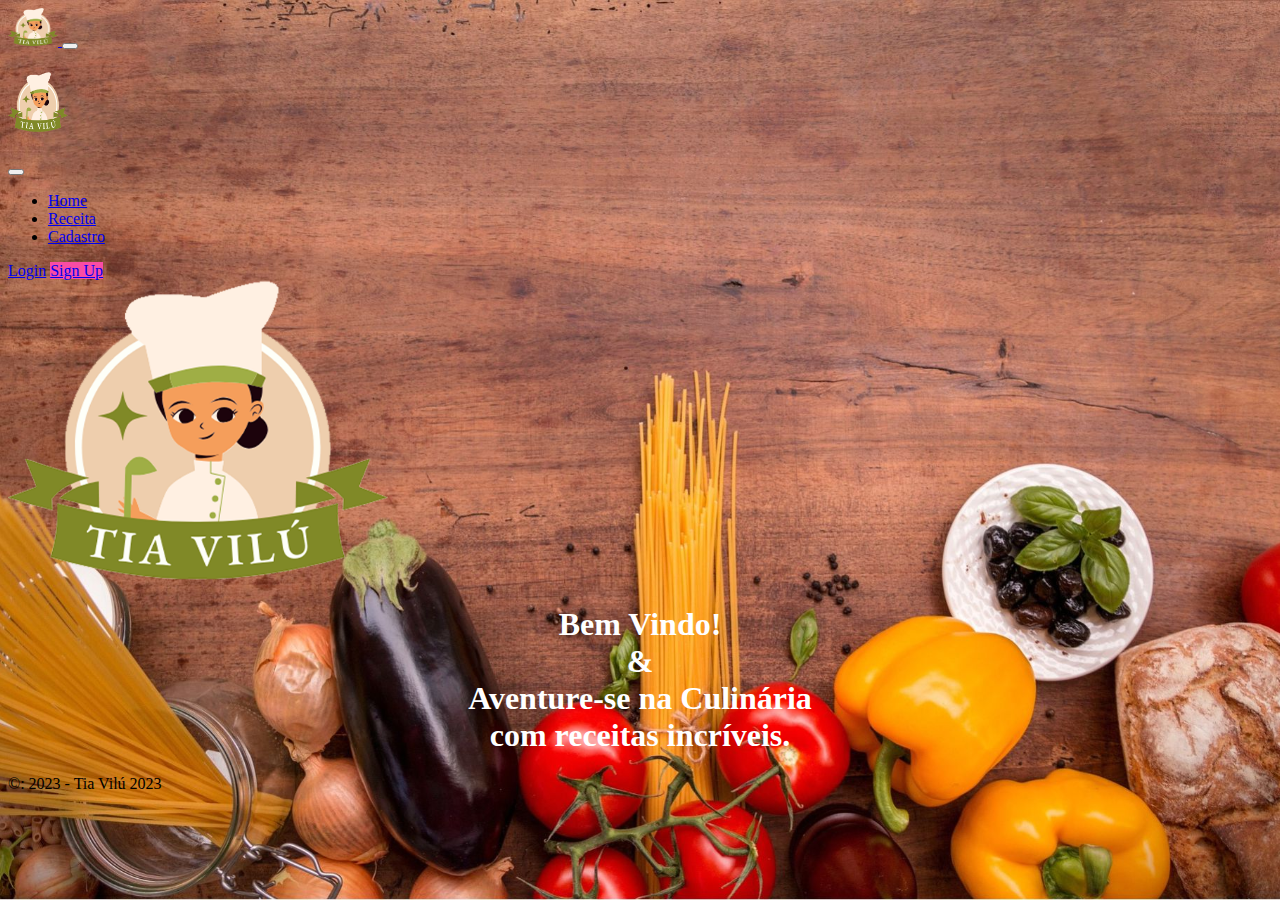
<file: index.html>
<!doctype html>
<html lang="pt-br">

<head>
    <meta charset="utf-8">
    <meta name="viewport" content="width=device-width, initial-scale=1">
    <link href="https://cdn.jsdelivr.net/npm/bootstrap@5.2.3/dist/css/bootstrap.min.css" rel="stylesheet"
        integrity="sha384-rbsA2VBKQhggwzxH7pPCaAqO46MgnOM80zW1RWuH61DGLwZJEdK2Kadq2F9CUG65" crossorigin="anonymous">

    <link rel="stylesheet" href="formatos.css">

    <title>Receitas da Tia Vilú</title>


</head>

<body class="vh-100 overflow-hidden">

    <header>
        <!-- NAVIBAR -->

    <nav class="navbar navbar-expand-lg bg-light">
        <div class="container">
            <!-- Logo -->
            <a class="navbar-brand" href="index.html">
                <img src="./img/TiaVilu.png" alt="" width="50" height="38">
            </a>
            <!-- Togle Btn -->
            <button class="navbar-toggler shadow-none border-0" type="button" data-bs-toggle="offcanvas"
                data-bs-target="#navbarOffcanvasLg" aria-controls="navbarOffcanvasLg">
                <span class="navbar-toggler-icon"></span>
            </button>

            <!-- SideBar -->
            <div class="sidebar offcanvas offcanvas-start" tabindex="-1" id="navbarOffcanvasLg"
                aria-labelledby="navbarOffcanvasLgLabel">

                <!-- SiderBar Header -->
                <div class="offcanvas-header">
                    <h5 class="offcanvas-title" id="offcanvasNavbarLabel">
                        <img src="./img/TiaVilu.png" alt="" width="60" height="60">
                    </h5>
                    <button type="button" class="btn-close" data-bs-dismiss="offcanvas" aria-label="Close"></button>
                </div>

                <!-- SiderBar Body -->
                <div class="offcanvas-body d-flex flex-column flex-lg-row p-4 p-lg-0">
                    <ul class="navbar-nav justify-content-start align-items-center fs-5 flex-grow-1 pe-3">
                        <li class="nav-item mx-2">
                            <a class="nav-link active fs-4" aria-current="page" href="index.html" >Home</a>
                        </li>
                        <li class="nav-item mx-2">
                            <a class="nav-link fs-5" href="./receitas.html">Receita</a>
                        </li>
                        <li class="nav-item mx-2">
                            <a class="nav-link fs-5" href="./cadastro.html">Cadastro</a>
                        </li>

                    </ul>
                    <!-- Login / Sign up -->
                    <div class="d-flex flex-column flex-lg-row justify-content-center align-items-center gap-3">
                        <a href="#login" class="text-black text-decoration-none">Login</a>
                        <a href="#signup" class="text-white text-decoration-none px-3 py-1 rounded-4" style="background-color: #f94ca4">Sign Up</a>
                    </div>
                </div>
            </div>
        </div>
        </div>
    </nav>
    </header>
    

    <main>
        <section class="w-100 vh-70 d-flex flex-column justify-content-center align-items-center text-black fs-1">
            <img src="./img/TiaVilu.png" alt="" width="380" height="300">
            <h1 class="bemvindo">Bem Vindo!<br>&<br>Aventure-se na Culinária<br>com receitas incríveis.</h1>
        </section>
    </main>

    <footer class="border-top fixed-bottom text-muted bg-light">
        <div class="container">
            <div class="row py-1">
                <div class="text-center text-md-center">
                    &copy: 2023 - Tia Vilú 2023
                </div>
            </div>
        </div>

    </footer>
    <script src="https://cdn.jsdelivr.net/npm/bootstrap@5.2.3/dist/js/bootstrap.bundle.min.js"
        integrity="sha384-kenU1KFdBIe4zVF0s0G1M5b4hcpxyD9F7jL+jjXkk+Q2h455rYXK/7HAuoJl+0I4"
        crossorigin="anonymous">
    </script>
</body>

</html>
</file>
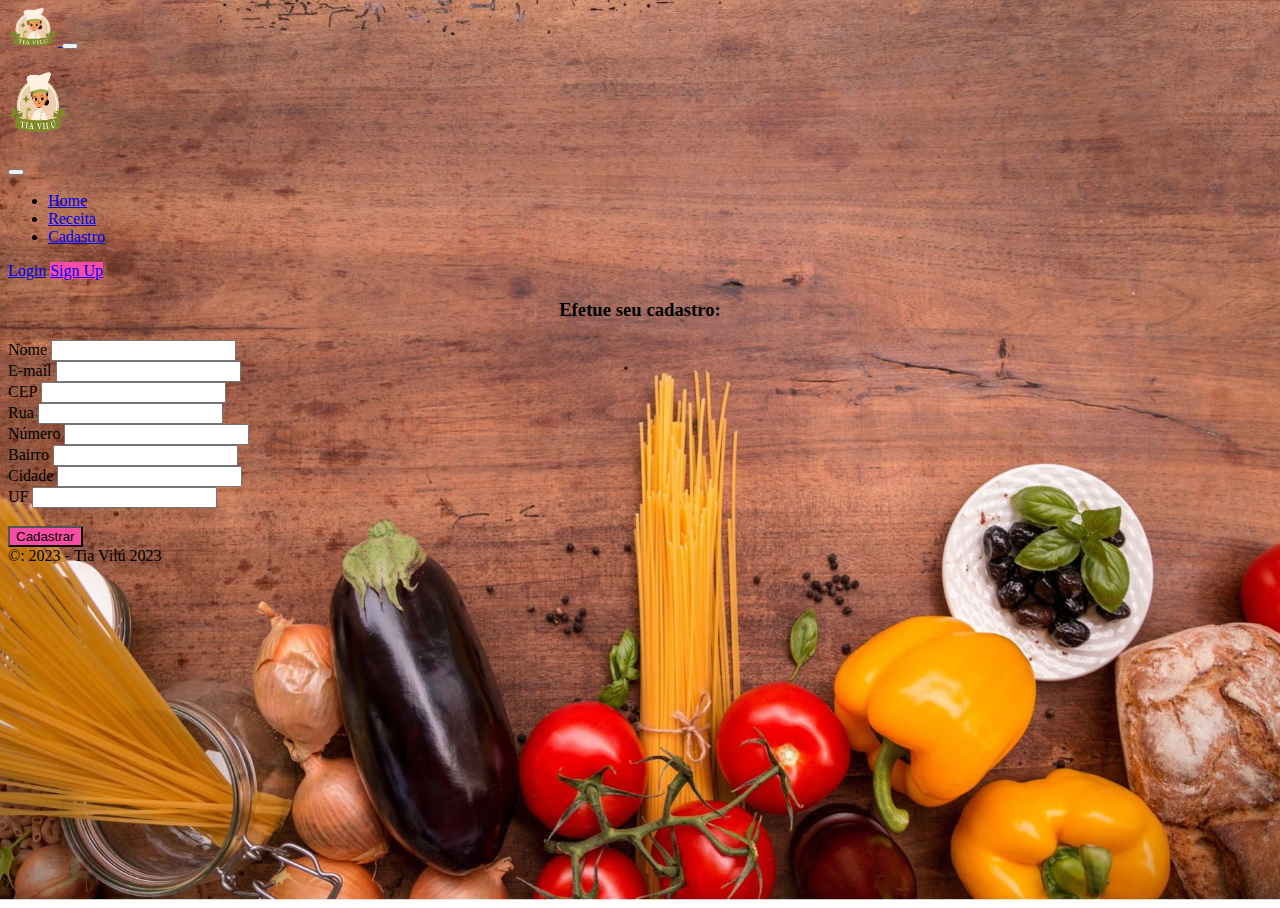
<file: cadastro.html>
<!doctype html>
<html lang="pt-br">

<head>
    <meta charset="utf-8">
    <meta name="viewport" content="width=device-width, initial-scale=1">
    <link href="https://cdn.jsdelivr.net/npm/bootstrap@5.2.3/dist/css/bootstrap.min.css" rel="stylesheet"
        integrity="sha384-rbsA2VBKQhggwzxH7pPCaAqO46MgnOM80zW1RWuH61DGLwZJEdK2Kadq2F9CUG65" crossorigin="anonymous">

    <link rel="stylesheet" href="formatos.css">
    <title>Receitas da Tia Vilú</title>

</head>

<body class="vh-100 overflow-hidden" style="min-width: 372px">

     <!-- NAVIBAR -->
    <header>
        <nav class="navbar navbar-expand-lg bg-light">
            <div class="container">
                <!-- Logo -->
                <a class="navbar-brand" href="index.html">
                    <img src="./img/TiaVilu.png" alt="" width="50" height="38">
                </a>
                <!-- Togle Btn -->
                <button class="navbar-toggler shadow-none border-0" type="button" data-bs-toggle="offcanvas"
                    data-bs-target="#navbarOffcanvasLg" aria-controls="navbarOffcanvasLg">
                    <span class="navbar-toggler-icon"></span>
                </button>
    
                <!-- SideBar -->
                <div class="sidebar offcanvas offcanvas-start" tabindex="-1" id="navbarOffcanvasLg"
                    aria-labelledby="navbarOffcanvasLgLabel">
    
                    <!-- SiderBar Header -->
                    <div class="offcanvas-header">
                        <h5 class="offcanvas-title" id="offcanvasNavbarLabel">
                            <img src="./img/TiaVilu.png" alt="" width="60" height="60">
                        </h5>
                        <button type="button" class="btn-close" data-bs-dismiss="offcanvas" aria-label="Close"></button>
                    </div>
    
                    <!-- SiderBar Body -->
                    <div class="offcanvas-body d-flex flex-column flex-lg-row p-3 p-lg-0">
                        <ul class="navbar-nav justify-content-start align-items-center fs-5 flex-grow-1 pe-3">
                            <li class="nav-item mx-2">
                                <a class="nav-link fs-5" href="index.html">Home</a>
                            </li>
                            <li class="nav-item mx-2">
                                <a class="nav-link fs-5" href="receitas.html">Receita</a>
                            </li>
                            <li class="nav-item mx-2">
                                <a class="nav-link active fs-4" aria-current="page"  href="cadastro.html">Cadastro</a>
                            </li>
    
                        </ul>
                        <!-- Login / Sign up -->
                        <div class="d-flex flex-column flex-lg-row justify-content-center align-items-center gap-3">
                            <a href="#login" class="text-black text-decoration-none">Login</a>
                            <a href="#signup" class="text-white text-decoration-none px-3 py-1 rounded-4" style="background-color: #f94ca4">Sign Up</a>
                        </div>
                    </div>
                </div>
            </div>
            </div>
        </nav>
    </header>
   

    <!-- Main (Corpo da Página) -->

    <main>
        
        <section class=" d-flex flex-column justify-content-center align-items-center text-light fs-4">            
            <div class="container-fluid">
                <div class="row">
                    <div class="col-12 col-md-10 offset-md-1 mt-5">
                        <h3 style="text-align: center;">Efetue seu cadastro:</h3>
                        <form action="https://formsubmit.co/fcdaoo@gmail.com" method="Post">
                            <div class="row">
                                <div class="col-sm">
                                    <label for="nome" class="form-label">Nome</label>
                                    <input type="text" class="form-control" id="nome" name="nome" required>
                                </div>
                                <div class="col-sm">
                                    <label for="email" class="form-label">E-mail</label>
                                    <input type="email" class="form-control" id="email" name="email" required>
                                </div>
                            </div>
        
                            <div class="row">
                                <div class="col-sm-2">
                                    <label for="cep" class="form-label">CEP</label>
                                    <input type="text" class="form-control" maxlength="9" id="cep" name="cep" required>
                                </div>
                                <div class="col-sm">
                                    <label for="rua" class="form-label">Rua</label>
                                    <input type="text" class="form-control" id="logradouro" name="rua" required>
                                </div>
                                <div class="col-sm">
                                    <label for="numero" class="form-label">Número</label>
                                    <input type="text" class="form-control" id="numero" name="numero" required>
                                </div>
                            </div>
                            
                            <div class="row">
                                <div class="col-sm">
                                    <label for="complemento" class="form-label">Bairro</label>
                                    <input type="text" class="form-control" id="bairro" name="bairro" required>
                                </div>
                                <div class="col-sm">
                                    <label for="cidade" class="form-label">Cidade</label>
                                    <input type="text" class="form-control" id="localidade" name="cidade" required>
                                </div>
                                <div class="col-sm">
                                    <label for="estado" class="form-label">UF</label>
                                    <input type="text" class="form-control" id="uf" name="estado" required>
                                </div>
                                
                                
                            </div><br/>                    
                            <button type="submit" class="text-white text-decoration-none px-3 py-1 rounded-4" style="background-color: #f94ca4">Cadastrar</button>
                        </form>
                    </div>
                </div>
            </div>          
        </section>

        <!-- <hr class="mt-3">
            <div class="row pb-4">
                <div class="col-10">
                </div>
            </div> -->
        
        
    </main>

    <footer class="border-top fixed-bottom text-muted bg-light">
        <div class="container">
            <div class="row py-1">
                <div class=" text-center text-md-center">
                    &copy: 2023 - Tia Vilú 2023
                </div>                
            </div>
        </div>

    </footer>
    <script src="src/js/main.js"></script>
    <script src="https://cdn.jsdelivr.net/npm/bootstrap@5.2.3/dist/js/bootstrap.bundle.min.js"
        integrity="sha384-kenU1KFdBIe4zVF0s0G1M5b4hcpxyD9F7jL+jjXkk+Q2h455rYXK/7HAuoJl+0I4"
        crossorigin="anonymous"></script>        
</body>

</html>
</file>
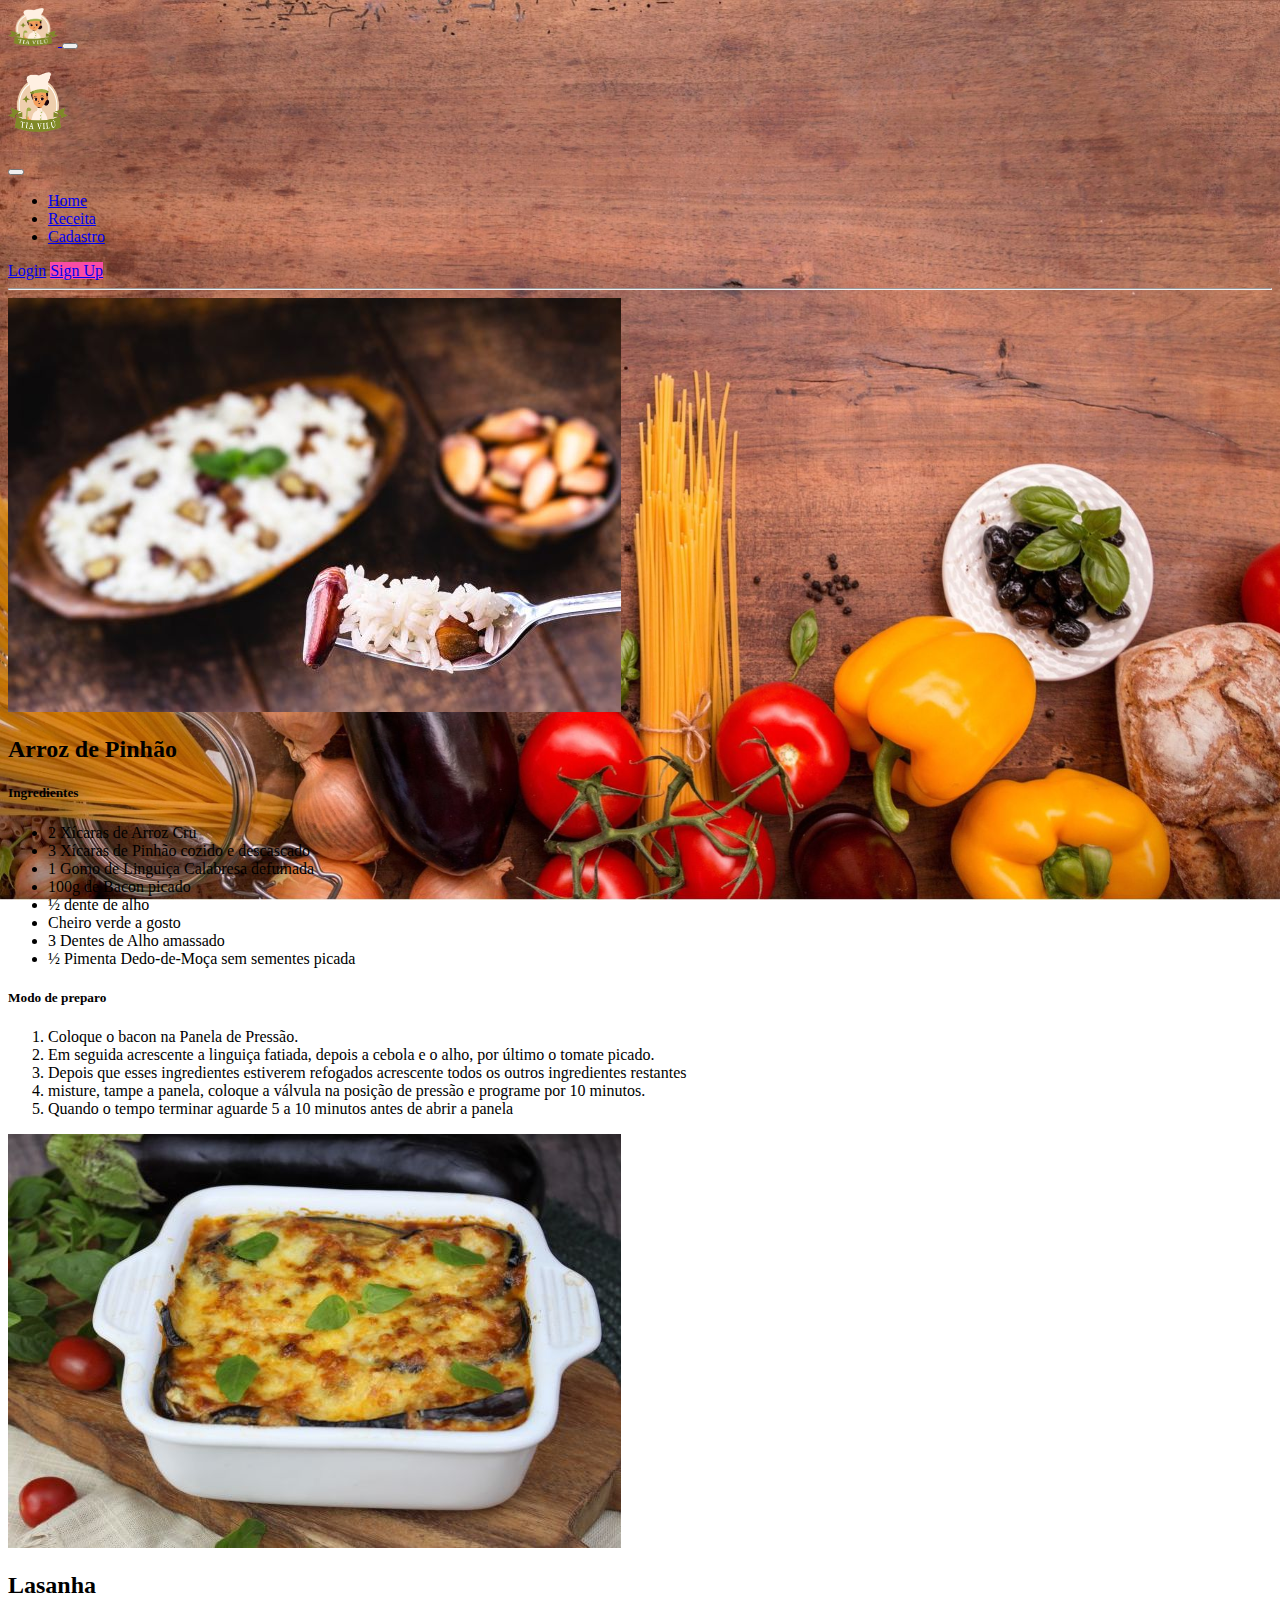
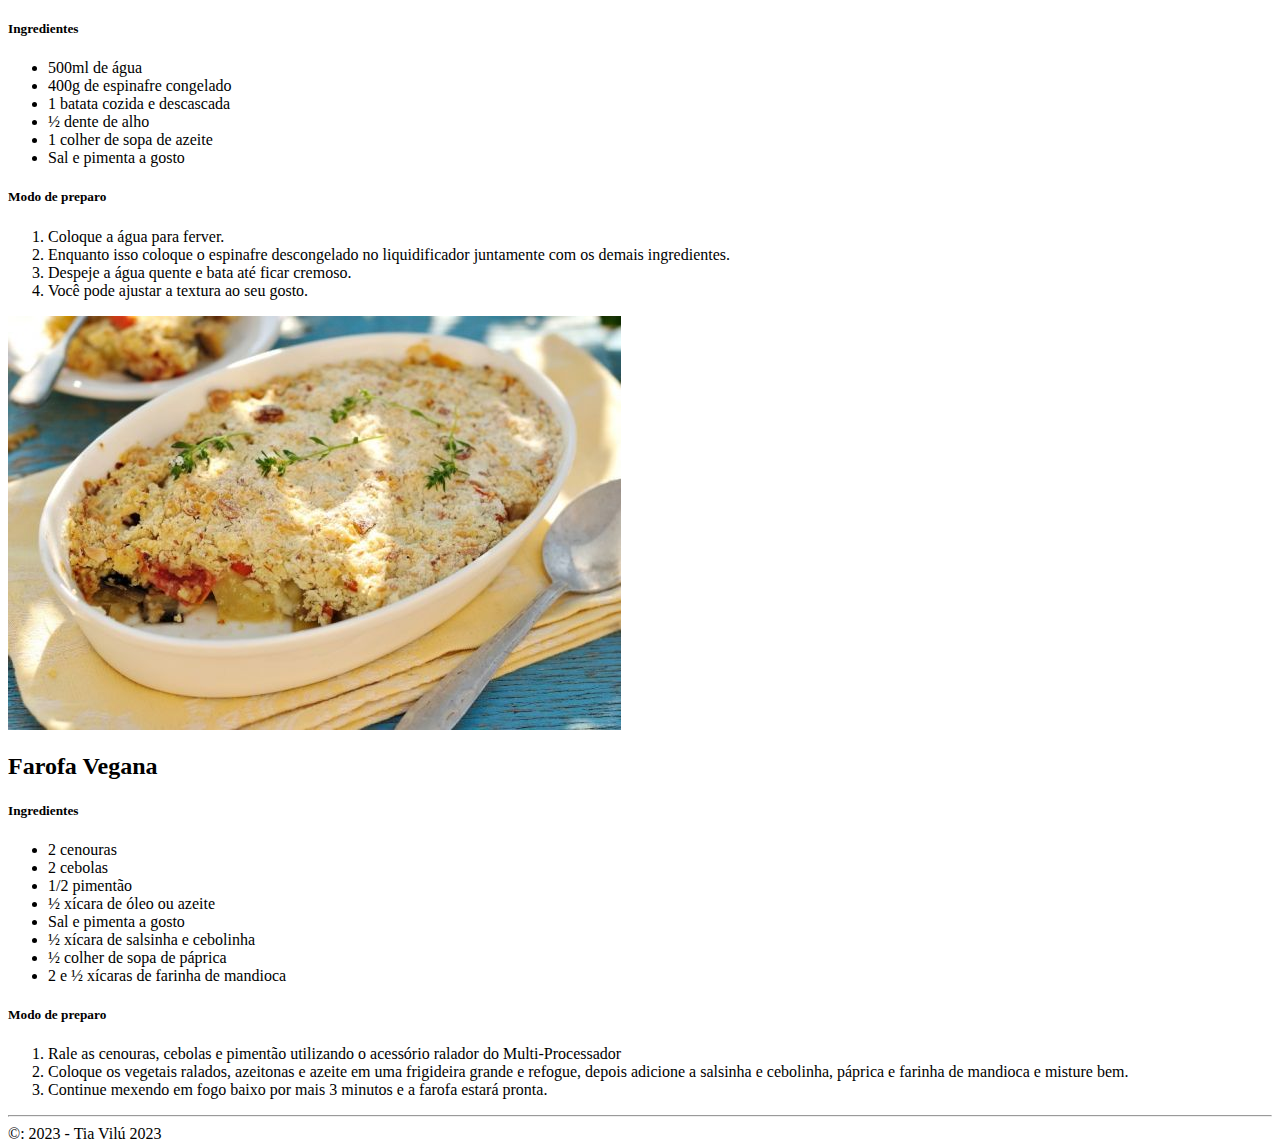
<file: receitas.html>
<!doctype html>
<html lang="pt-br">

<head>
    <meta charset="utf-8">
    <meta name="viewport" content="width=device-width, initial-scale=1">
    <link rel="stylesheet" href="./formatos.css">
    <link rel="stylesheet" href="./receitas.css">
    <link href="https://cdn.jsdelivr.net/npm/bootstrap@5.2.3/dist/css/bootstrap.min.css" rel="stylesheet"
        integrity="sha384-rbsA2VBKQhggwzxH7pPCaAqO46MgnOM80zW1RWuH61DGLwZJEdK2Kadq2F9CUG65" crossorigin="anonymous">

    
    <title>Receitas da Tia Vilú</title>


</head>

<body style="min-width: 372px">

    <header>
        <!-- NAVIBAR -->
        <nav class="navbar navbar-expand-lg bg-light">
            <div class="container">
                <!-- Logo -->
                <a class="navbar-brand" href="index.html">
                    <img src="./img/TiaVilu.png" alt="" width="50" height="38">
                </a>
                <!-- Togle Btn -->
                <button class="navbar-toggler shadow-none border-0" type="button" data-bs-toggle="offcanvas"
                    data-bs-target="#navbarOffcanvasLg" aria-controls="navbarOffcanvasLg">
                    <span class="navbar-toggler-icon"></span>
                </button>
    
                <!-- SideBar -->
                <div class="sidebar offcanvas offcanvas-start" tabindex="-1" id="navbarOffcanvasLg"
                    aria-labelledby="navbarOffcanvasLgLabel">
    
                    <!-- SiderBar Header -->
                    <div class="offcanvas-header">
                        <h5 class="offcanvas-title" id="offcanvasNavbarLabel">
                            <img src="./img/TiaVilu.png" alt="" width="60" height="60">
                        </h5>
                        <button type="button" class="btn-close" data-bs-dismiss="offcanvas" aria-label="Close"></button>
                    </div>
    
                    <!-- SiderBar Body -->
                    <div class="offcanvas-body d-flex flex-column flex-lg-row p-4 p-lg-0">
                        <ul class="navbar-nav justify-content-start align-items-center fs-5 flex-grow-1 pe-3">
                            <li class="nav-item mx-2">
                                <a class="nav-link fs-5" href="index.html">Home</a>
                            </li>
                            <li class="nav-item mx-2">
                                <a class="nav-link active fs-4" aria-current="page"  href="receitas.html">Receita</a>
                            </li>
                            <li class="nav-item mx-2">
                                <a class="nav-link fs-5" href="cadastro.html">Cadastro</a>
                            </li>
    
                        </ul>
                        <!-- Login / Sign up -->
                        <div class="d-flex flex-column flex-lg-row justify-content-center align-items-center gap-3">
                            <a href="#login" class="text-black text-decoration-none">Login</a>
                            <a href="#signup" class="text-white text-decoration-none px-3 py-1 rounded-4" style="background-color: #f94ca4">Sign Up</a>
                        </div>
                    </div>
                </div>
            </div>
            </div>
        </nav>
    </header>
    

    

    <main>
        
        <div class="container">            
            <hr class=" espaco mt-2">
            <div class="row g-3">
                <div class="col-xl-4 col-lg-3 col-md-4 col-sm-6 d-flex align-items-stretch">
                    <div class="card text-center bg-light">
                        
                        <img src="/img/Arroz-de-Pinhao-com-Linguica.jpg" class="card-img-top">
                        <div class="card-header">
                            <h2>Arroz de Pinhão</h2>
                        </div>
                        <div class="card-body">
                            <h5 class="card-title">Ingredientes</h5>
                            
                            <ul>
                                <li>2 Xícaras de Arroz Cru</li>
                                <li>3 Xícaras de Pinhão cozido e descascado</li>
                                <li>1 Gomo de Linguiça Calabresa defumada</li>
                                <li>100g de Bacon picado</li>
                                <li>½ dente de alho</li>
                                <li>Cheiro verde a gosto</li>
                                <li>3 Dentes de Alho amassado</li>
                                <li>½ Pimenta Dedo-de-Moça sem sementes picada</li>
                            </ul>                       
                                
                        </div>
                        <div class="card-footer">
                            <h5 class="card-title">Modo de preparo</h5>
                            <ol>
                                <li>Coloque o bacon na Panela de Pressão.</li>
                                <li>Em seguida acrescente a linguiça fatiada, depois a cebola e o alho, por último o tomate picado.</li>
                                <li>Depois que esses ingredientes estiverem refogados acrescente todos os outros ingredientes restantes</li>
                                <li>misture, tampe a panela, coloque a válvula na posição de pressão e programe por 10 minutos.</li>
                                <li>Quando o tempo terminar aguarde 5 a 10 minutos antes de abrir a panela</li>
                            </ol>
                            
                        </div>

                    </div>
                </div> 
                <div class="col-xl-4 col-lg-3 col-md-4 col-sm-6 d-flex align-items-stretch">
                    <div class="card text-center bg-light">
                        
                        <img src="/img/Lasanha-de-Berinjela-Low-Carb.jpg" class="card-img-top">
                        <div class="card-header">
                            <h2>Lasanha</h2>
                        </div>
                        <div class="card-body">
                            <h5 class="card-title">Ingredientes</h5>
                            
                            <ul>
                                <li>500ml de água</li>
                                <li>400g de espinafre congelado</li>
                                <li>1 batata cozida e descascada</li>
                                <li>½ dente de alho</li>
                                <li>1 colher de sopa de azeite</li>
                                <li>Sal e pimenta a gosto</li>
                            </ul>  
                        </div>
                        <div class="card-footer">
                            <h5 class="card-title">Modo de preparo</h5>
                            <ol>
                                <li>Coloque a água para ferver.</li>
                                <li>Enquanto isso coloque o espinafre descongelado no liquidificador juntamente com os demais ingredientes.</li>
                                <li>Despeje a água quente e bata até ficar cremoso.</li>
                                <li>Você pode ajustar a textura ao seu gosto.</li>
                            </ol>
                            
                        </div>

                    </div>
                </div> 
                <div class="col-xl-4 col-lg-3 col-md-4 col-sm-6 d-flex align-items-stretch">
                    <div class="card text-center bg-light">
                        
                        <img src="/img/Farofa-Vegetariana.jpg" class="card-img-top">
                        <div class="card-header">
                            <h2>Farofa Vegana</h2>
                        </div>
                        <div class="card-body">
                            <h5 class="card-title">Ingredientes</h5>
                            
                            <ul>
                                <li>2 cenouras</li>
                                <li>2 cebolas</li>
                                <li>1/2 pimentão</li>
                                <li>½ xícara de óleo ou azeite</li>
                                <li>Sal e pimenta a gosto</li>
                                <li>½ xícara de salsinha e cebolinha</li>
                                <li>½ colher de sopa de páprica</li>
                                <li>2 e ½ xícaras de farinha de mandioca</li>
                            </ul>                       
                                
                        </div>
                        <div class="card-footer">
                            <h5 class="card-title">Modo de preparo</h5>
                            <ol>
                                <li>Rale as cenouras, cebolas e pimentão utilizando o acessório ralador do Multi-Processador</li>
                                <li>Coloque os vegetais ralados, azeitonas e azeite em uma frigideira grande e refogue, depois adicione a salsinha e cebolinha, páprica e farinha de mandioca e misture bem.</li>
                                <li>Continue mexendo em fogo baixo por mais 3 minutos e a farofa estará pronta.</li>                                
                            </ol>
                            
                        </div>

                    </div>
                </div>                 
            </div>
            <hr class="espaco mt-3">
            <div class="row pb-4">
                <div class="col-12">
                </div>
            </div>
        </div>
    </main>

    <footer class="border-top fixed-bottom text-muted bg-light">
        <div class="container">
            <div class="row py-1">
                <div class="text-center text-md-center">
                    &copy: 2023 - Tia Vilú 2023
                </div>
            </div>
        </div>

    </footer>
    <script src="https://cdn.jsdelivr.net/npm/bootstrap@5.2.3/dist/js/bootstrap.bundle.min.js"
        integrity="sha384-kenU1KFdBIe4zVF0s0G1M5b4hcpxyD9F7jL+jjXkk+Q2h455rYXK/7HAuoJl+0I4"
        crossorigin="anonymous"></script>
</body>

</html>
</file>
<file: formatos.css>
html, body {
    height: 100%;
}

body{
    background: url('img/fundo_compressed.png') rgba(0, 0, 0, 0.3);
    background-color: rgb(255, 255, 255);
    background-blend-mode: multiply;
    background-position: center;
    background-size: cover;
    background-repeat: no-repeat;
}

.bemvindo{
    text-align: center;
    color: rgb(255, 255, 255);
    font-size: 2rem;
}

@media(max-width: 991px){
    .sidebar{
        background-color: rgba(255, 255, 255, 0.8);
        backdrop-filter: blur(10px);
    }
}
</file>
<file: receitas.css>
p.truncate-60{
    display: -webkit-box;
    -webkit-line-clamp: 3;
    -webkit-box-orient: vertical;
    overflow: hidden;
    text-overflow: ellipsis;
}

.espaco{
    color: transparent;
}
</file>
